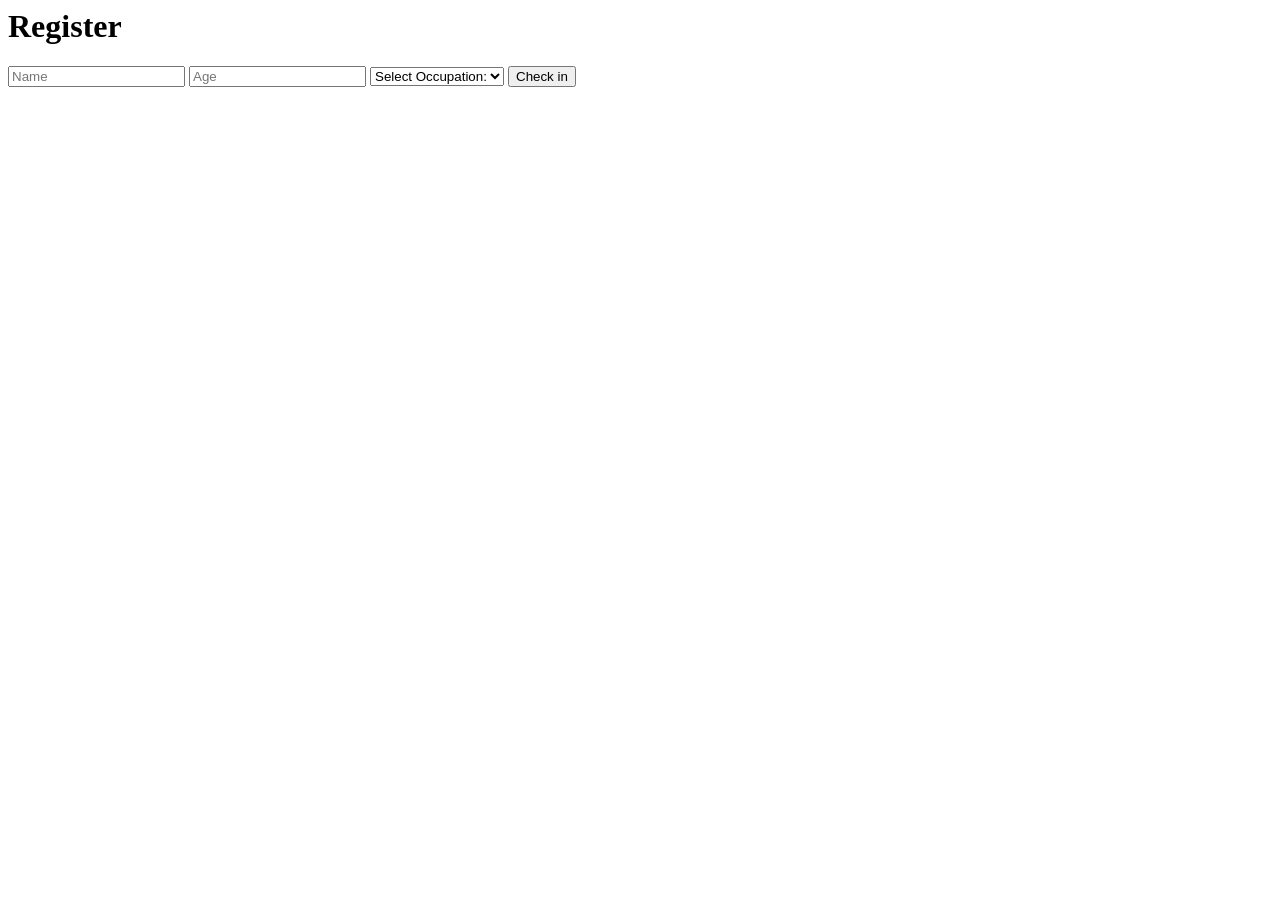
<file: src/app/register/register.component.html>
<head>
  <link href="https://fonts.googleapis.com/css?family=Raleway:200" rel="stylesheet">
</head>


<body class="register-body">


  <div class="register-div">
    <h1> Register</h1>


    <form [formGroup]="registerForm" class="register-form" (ngSubmit)="onSubmit($event)">

      <input class="optionstyle" type="text" placeholder="Name" formControlName="name">

      <input class="optionstyle" type="number" placeholder="Age" formControlName="age">
      <select class="optionstyle" formControlName="job_id">
  <option [value]='NO_JOB_SELECTED'>Select Occupation:</option>
  <option *ngFor="let job of marsJobs" [value]="job.id"> {{ job.name }}</option>

</select>
      <button class="check-in"> Check in </button>
    </form>

  </div>
</file>
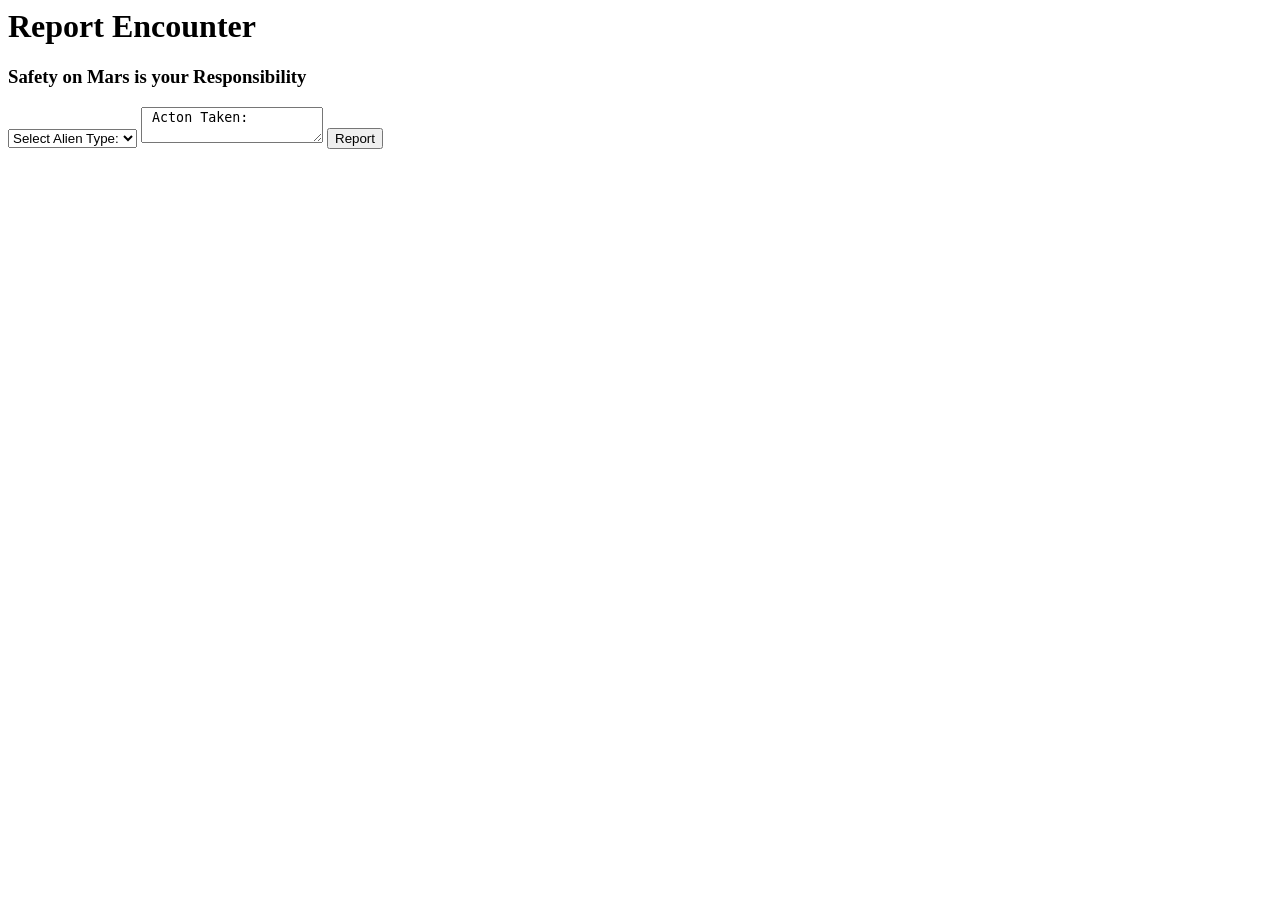
<file: src/app/report/report.component.html>
<head>
  <link href="https://fonts.googleapis.com/css?family=Raleway:200" rel="stylesheet">
  </head>


<body class="report-body">


  <div class="report-div">
  <h1> Report Encounter</h1>
  <h3>Safety on Mars is your Responsibility</h3>


<form [formGroup]="reportForm" (ngSubmit)="onSubmit($event)" class="report-form" >
  <select class="optionstyle" formControlName="atype">
     <option [value]='NO_ALIEN_SELECTED'>Select Alien Type:</option>
    <option *ngFor ="let alien of marsAliens" [value]="alien.type" placeholder="Select Alien Type">{{alien.type}}</option>

   </select>
    <textarea class="actiontxt" placeholder="Action Taken" formControlName="action" > Acton Taken:</textarea>
 
<!--<a routerLink="/encounters" routerLinkActive="active">-->
  <button class="reportbtn"> Report </button>
  <!--</a>-->
</form>

</div>
</file>
